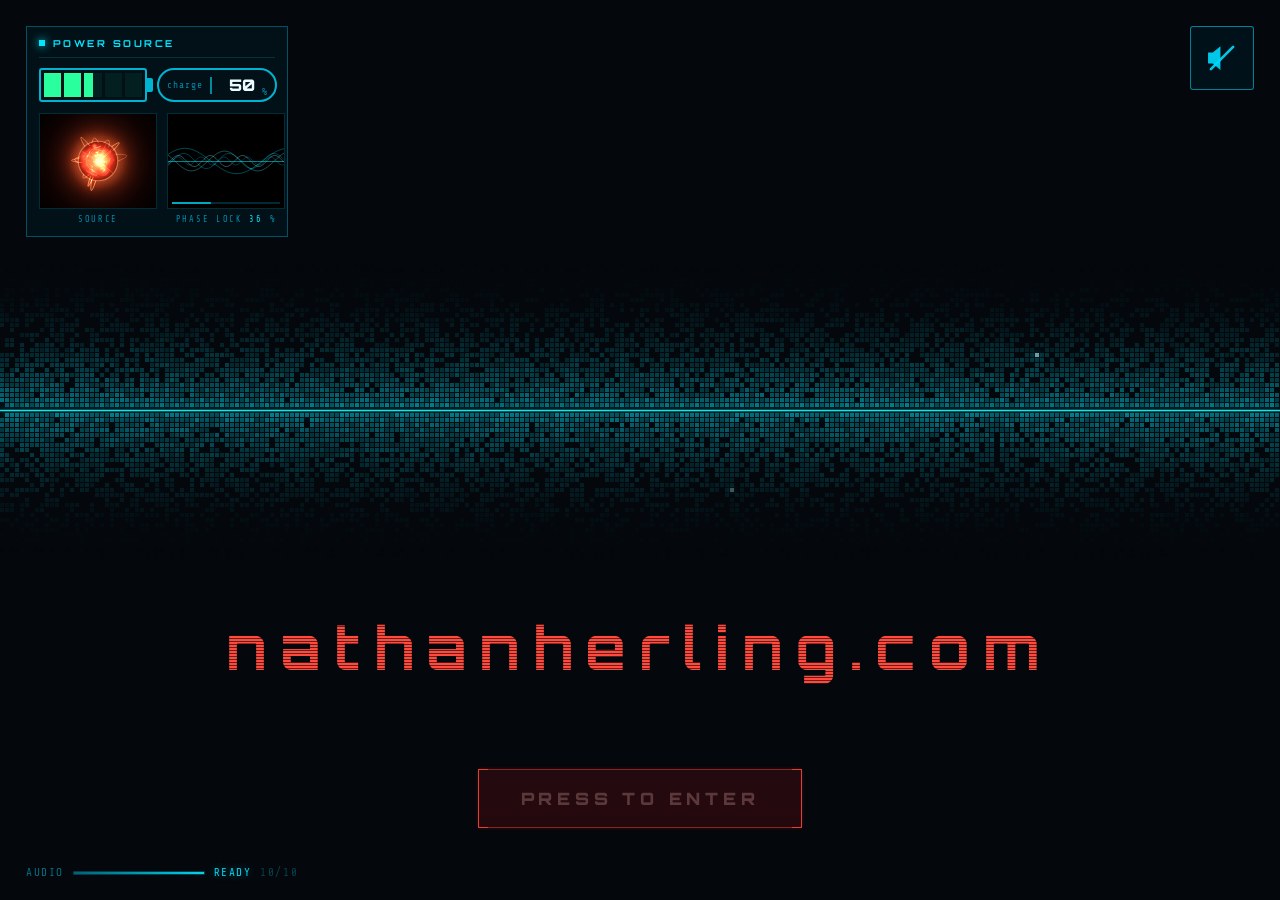
<file: index.html>
<!DOCTYPE html>
<html lang="en">
<head>
<meta charset="utf-8">
<meta name="viewport" content="width=device-width, initial-scale=1">
<title>nathanherling.com</title>
<meta name="description" content="Nathan Herling — physics, data science, and instrumentation. ATLAS Run-3 long-lived particle search, detector control systems, and independent mathematics.">
<link rel="canonical" href="https://nathanherling.com/">

<!-- Social card. og:image MUST be an absolute URL — most scrapers will not
     resolve a relative one. Regenerate the image with:
       python3 tools/make-og.py        (renders tools/og-card.html) -->
<meta property="og:type" content="website">
<meta property="og:site_name" content="nathanherling.com">
<meta property="og:url" content="https://nathanherling.com/">
<meta property="og:title" content="Nathan Herling">
<meta property="og:description" content="Physics, data science, and instrumentation. ATLAS Run-3 long-lived particle search, detector control systems, and independent mathematics.">
<meta property="og:image" content="https://nathanherling.com/assets/og/og-card.png">
<meta property="og:image:type" content="image/png">
<meta property="og:image:width" content="1200">
<meta property="og:image:height" content="630">
<meta property="og:image:alt" content="Nathan Herling's handwritten signature glowing cyan above the address nathanherling.com in red, over a pixelated data band on a dark technical grid.">
<meta property="og:locale" content="en_US">

<meta name="twitter:card" content="summary_large_image">
<meta name="twitter:title" content="Nathan Herling">
<meta name="twitter:description" content="Physics, data science, and instrumentation. ATLAS Run-3 long-lived particle search, detector control systems, and independent mathematics.">
<meta name="twitter:image" content="https://nathanherling.com/assets/og/og-card.png">
<meta name="twitter:image:alt" content="Nathan Herling's handwritten signature glowing cyan above the address nathanherling.com in red, over a pixelated data band on a dark technical grid.">
<!-- Icons and the manifest are attached from script, and only when the page is
     actually served.

     A file:// document has an opaque origin, and Chromium refuses to DISPLAY a
     file:// subresource for one — logging "Unsafe attempt to load URL <page>
     from frame with URL <page>", attributed to index.html:1 because the load is
     parser-initiated. Stylesheets and the script are exempt (they are fetched,
     not displayed) which is why only this one complained. A favicon on a local
     file open does nothing anyway, so there is nothing to trade away.

     Classic script, not a module, so it runs at parse time. -->
<script>
  if (location.protocol !== 'file:') {
    var head = document.head;
    var add = function (rel, href, type, sizes) {
      var l = document.createElement('link');
      l.rel = rel; l.href = href;
      if (type)  l.type = type;
      if (sizes) l.sizes = sizes;
      head.appendChild(l);
    };
    add('icon', 'assets/favicon.ico', null, 'any');
    add('icon', 'assets/favicon-32.png', 'image/png', '32x32');
    add('icon', 'assets/favicon-16.png', 'image/png', '16x16');
    add('apple-touch-icon', 'assets/apple-touch-icon.png');
    add('manifest', 'site.webmanifest');
  }
</script>
<meta name="theme-color" content="#04070b">
<link rel="stylesheet" href="css/fonts.css">
<link rel="stylesheet" href="css/tokens.css">
<link rel="stylesheet" href="css/base.css">
<link rel="stylesheet" href="css/splash.css">
<link rel="stylesheet" href="css/cube.css">
<link rel="stylesheet" href="css/shell.css">
<link rel="stylesheet" href="css/layout.css">
<link rel="stylesheet" href="css/deck.css">
<link rel="stylesheet" href="css/apps.css">
</head>
<body>

<div class="grid-bed" aria-hidden="true"></div>

<!-- ================= ACT 1 — SPLASH =================
     Everything here is present at t=0. The signature is NOT: it is cut, in pen
     order, when the button is struck. See js/splash.js. -->
<section id="stage">
  <canvas id="splash-canvas" aria-hidden="true"></canvas>

  <!-- Sound. Standalone in the top-right rather than crammed into the power
       module header, which never had the room for it. Nothing on this page
       loads or plays any audio until this is clicked or the entry button is
       pressed — see js/main.js. -->
  <button id="sndToggle" type="button" aria-pressed="false"
          aria-label="Sound off" title="Sound off">
    <svg viewBox="0 0 24 24" aria-hidden="true">
      <path class="spk" d="M11 4.5 6.2 8.6H3.2v6.8h3L11 19.5z"/>
      <path class="w1" d="M14.4 9.3a4.6 4.6 0 0 1 0 5.4"/>
      <path class="w2" d="M16.7 7.2a8 8 0 0 1 0 9.6"/>
      <path class="w3" d="M19 5.1a11.4 11.4 0 0 1 0 13.8"/>
      <path class="off" d="M5 19 19 5"/>
    </svg>
  </button>

  <!-- power module -->
  <section id="power" aria-hidden="true">
    <div class="head"><span class="dot"></span>POWER SOURCE
    </div>
    <div class="row">
      <div id="battery">
        <div class="cell"></div><div class="cell"></div><div class="cell"></div>
        <div class="cell"></div><div class="cell"></div>
      </div>
      <div id="gauge">
        <span class="lbl">charge</span><span class="bar"></span>
        <span class="val" id="chargeval">50</span><span class="pct">%</span>
      </div>
    </div>
    <div class="mods">
      <div class="mod">
        <canvas id="orb" width="116" height="94"></canvas>
        <div class="cap">SOURCE</div>
      </div>
      <div class="mod">
        <canvas id="freq" width="116" height="94"></canvas>
        <div class="cap">PHASE LOCK <span id="lockval">0</span> %</div>
      </div>
    </div>
  </section>

  <div id="splash-centre">
    <!-- data-txt duplicates the text for the CRT pseudo-element copies; the
         glitch bands are clipped copies of the same string. -->
    <h1 id="sitename" data-txt="nathanherling.com">nathanherling.com</h1>
    <button id="enterBtn" type="button">press to enter</button>
  </div>

  <!-- Media preload readout. Every audio file is fetched while this screen is
       up, so a cue never has to race its own download when it fires. Reports
       only — the entry button is live the whole time. See js/media.js. -->
  <div id="preload" aria-live="polite" data-count="0/0">
    <span class="tag">AUDIO</span>
    <span class="bar"><i></i></span>
    <span class="pct">0%</span>
  </div>

  <div id="splash-wipe" aria-hidden="true"></div>
</section>

<!-- ================= ACT 2 — SHELL ================= -->
<div id="term" aria-live="polite"><div id="term-inner"></div></div>

<!-- ================= ACTS 3-5 — DESK ================= -->
<div id="desk">
  <div id="rail">
    <!-- PELAGIC used to be born inside the tube and travel to the rail. The
         splash no longer carries a cube, so the rail dock is its only host. -->
    <div class="slot" id="slot-cube"><span class="slot-tag">pelagic</span>
      <div class="cube-host" id="pelagic-dock" aria-hidden="false"></div>
    </div>
    <div class="slot" id="slot-term"><span class="slot-tag">shell</span></div>
    <div class="slot" id="slot-sig"><span class="slot-tag">identity</span>
      <canvas id="sig-canvas" aria-hidden="true"></canvas>
    </div>
    <div class="slot" id="slot-dock"><span class="slot-tag">dock</span>
      <span class="empty">empty</span>
      <span class="dock-hint">double click or click on panel to open</span>
    </div>
  </div>

  <div id="top" role="group" aria-label="Sections"></div>

  <div id="main">
    <div id="view" role="region" aria-label="Panel content" aria-hidden="true">
      <button id="view-close" type="button">Close</button>
      <header><span class="n"></span><h2></h2></header>
      <div class="rule"></div>
      <div class="body"></div>
    </div>
  </div>
</div>

<!-- the deck stage is fixed and JS-placed, so it can drift between #main and the dock slot -->
<div id="deck-stage">
  <div id="deck"></div>
  <div id="printer" aria-hidden="true"></div>
</div>

<!-- Controls ride ABOVE the deck stage. They used to live inside #main, but
     #desk opens a stacking context at z-index 10, so the fixed deck stage at 14
     covered them and swallowed every click. -->
<div id="overlay" aria-hidden="false">
  <button id="back" type="button">Back to splash</button>
  <div id="toggles">
    <button id="prev" type="button" aria-label="Previous face">&lt;</button>
    <span class="hint">drag to spin</span>
    <button id="next" type="button" aria-label="Next face">&gt;</button>
  </div>
</div>

<!-- A classic script, not a module. index.html is meant to open straight off
     disk, and browsers refuse to load ES modules from a file:// origin. The
     js/ modules remain the source; js/site.js is built from them by
     tools/build.sh. -->
<script src="js/site.js" defer></script>
</body>
</html>
</file>
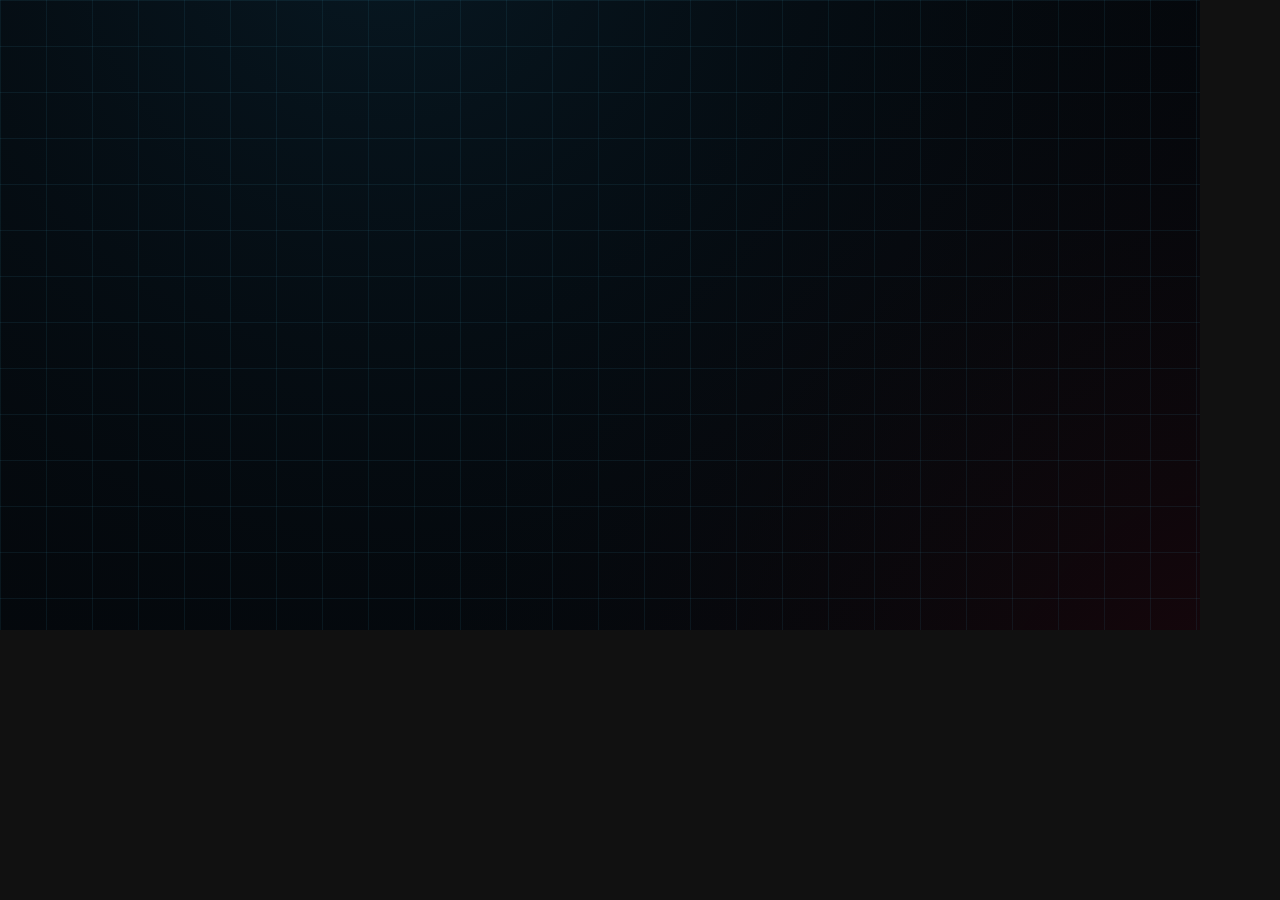
<file: tools/og-card.html>
<!-- NOTE (splash mk2): assets/og/*.png are no longer produced by this file.
     The shipped cards are cut from the mk2 splash art — see docs/history/DROP_NOTES.md.
     This renderer is kept because it still regenerates a card from live DOM if
     the art ever needs to be rebuilt from scratch. -->
<!DOCTYPE html>
<html lang="en">
<head>
<meta charset="utf-8">
<title>og card renderer</title>
<link rel="stylesheet" href="../css/fonts.css">
<style>
  html,body{margin:0;padding:0;background:#111}
  #card{display:block}
</style>
</head>
<body>
<!-- Renders the social card from the site's OWN signature vectors and palette,
     so the card cannot drift from the identity placard it is based on.
     Size and variant come from the query string:
       ?w=1200&h=630   default, Open Graph / Twitter summary_large_image
       ?w=1200&h=1200  square, for platforms that crop to 1:1 -->
<canvas id="card"></canvas>
<script type="module">
import { CFG, pal } from '../js/config.js';
import * as sig from '../js/signature.js';

const q = new URLSearchParams(location.search);
const W = +(q.get('w') || 1200), H = +(q.get('h') || 630);
const square = H / W > 0.8;

const c = document.getElementById('card');
c.width = W; c.height = H;
const x = c.getContext('2d');

// signature.js resolves its default path against the DOCUMENT, and this page
// lives in /tools/, so the path has to be given explicitly
await sig.load('../assets/data/signature.json');
await document.fonts.ready;

const P = pal();

// ---- bed ----
x.fillStyle = '#04070b';
x.fillRect(0, 0, W, H);
let g = x.createRadialGradient(W * 0.32, H * -0.15, 0, W * 0.32, H * -0.15, W * 0.9);
g.addColorStop(0, 'rgba(31,143,196,0.13)'); g.addColorStop(1, 'rgba(0,0,0,0)');
x.fillStyle = g; x.fillRect(0, 0, W, H);
g = x.createRadialGradient(W * 1.05, H * 1.2, 0, W * 1.05, H * 1.2, W * 0.75);
g.addColorStop(0, 'rgba(224,0,16,0.10)'); g.addColorStop(1, 'rgba(0,0,0,0)');
x.fillStyle = g; x.fillRect(0, 0, W, H);

// ---- engineering grid, masked toward the centre like the site's grid bed ----
x.save();
const cell = Math.round(W / 26);
x.strokeStyle = 'rgba(79,214,255,0.075)'; x.lineWidth = 1;
for (let i = 0; i <= W; i += cell) { x.beginPath(); x.moveTo(i + .5, 0); x.lineTo(i + .5, H); x.stroke(); }
for (let i = 0; i <= H; i += cell) { x.beginPath(); x.moveTo(0, i + .5); x.lineTo(W, i + .5); x.stroke(); }
x.restore();

// ---- signature, drawn from the same vector data the site uses ----
const sigCy = square ? H * 0.40 : H * 0.395;
sig.draw(x, W * 0.5, sigCy, W * (square ? 0.80 : 0.72), {
  color: CFG.ink.sig, width: Math.max(3, W * 0.0046),
  glow: CFG.ink.sigGlow, blur: Math.round(W * 0.022)
});

// ---- the domain, in the beam palette ----
const fs = Math.round(W * (square ? 0.070 : 0.062));
const dy = square ? H * 0.615 : H * 0.615;
x.font = '400 ' + fs + "px 'Share Tech Mono', monospace";
x.textAlign = 'center'; x.textBaseline = 'middle';
try { x.letterSpacing = Math.round(fs * 0.06) + 'px'; } catch (e) {}
x.shadowColor = P.glow; x.shadowBlur = Math.round(fs * 0.9);
x.fillStyle = P.hot; x.fillText(CFG.domain, W * 0.5, dy);
x.shadowBlur = Math.round(fs * 0.3);
x.fillText(CFG.domain, W * 0.5, dy);
x.shadowBlur = 0;

// ---- strapline ----
const ss = Math.round(W * 0.0175);
x.font = '700 ' + ss + "px 'Orbitron', sans-serif";
try { x.letterSpacing = Math.round(ss * 0.42) + 'px'; } catch (e) {}
x.fillStyle = 'rgba(63,110,134,0.95)';
x.fillText('PHYSICS  ·  DATA SCIENCE  ·  INSTRUMENTATION', W * 0.5, H * (square ? 0.72 : 0.755));
try { x.letterSpacing = '0px'; } catch (e) {}

// ---- frame + corner ticks, matching the panel chrome ----
const m = Math.round(W * 0.028), t = Math.round(W * 0.032);
x.strokeStyle = 'rgba(79,214,255,0.20)'; x.lineWidth = 2;
x.strokeRect(m + .5, m + .5, W - m * 2, H - m * 2);
x.strokeStyle = 'rgba(79,214,255,0.55)'; x.lineWidth = 3;
for (const [cx, cy, sx, sy] of [[m, m, 1, 1], [W - m, m, -1, 1], [m, H - m, 1, -1], [W - m, H - m, -1, -1]]) {
  x.beginPath();
  x.moveTo(cx + sx * t, cy); x.lineTo(cx, cy); x.lineTo(cx, cy + sy * t);
  x.stroke();
}

// ---- scanlines + vignette, last ----
x.globalAlpha = 0.26; x.fillStyle = '#000';
for (let y = 0; y < H; y += 3) x.fillRect(0, y, W, 1);
x.globalAlpha = 1;
g = x.createRadialGradient(W / 2, H / 2, Math.min(W, H) * 0.22, W / 2, H / 2, Math.max(W, H) * 0.72);
g.addColorStop(0, 'rgba(0,0,0,0)'); g.addColorStop(1, 'rgba(0,0,0,0.62)');
x.fillStyle = g; x.fillRect(0, 0, W, H);

document.body.dataset.ready = '1';
</script>
</body>
</html>
</file>
<file: css/fonts.css>
/* Self-hosted, from @fontsource. This replaces the Google Fonts <link>, so the
   page makes no external request at all — and it is what lets the social-card
   renderer produce type that matches the live site.
   The faces are base64 data URIs rather than file references: a @font-face
   url() is fetched under CORS rules, and on a file:// origin that fails, which
   silently drops both families back to system fallbacks. The originals stay in
   assets/fonts/ — regenerate with tools/build.sh. */
@font-face{
  font-family:'Share Tech Mono';font-style:normal;font-weight:400;font-display:swap;
  src:url('[data-uri]') format('woff2');
}
@font-face{
  font-family:'Orbitron';font-style:normal;font-weight:500;font-display:swap;
  src:url('[data-uri]') format('woff2');
}
@font-face{
  font-family:'Orbitron';font-style:normal;font-weight:700;font-display:swap;
  src:url('[data-uri]') format('woff2');
}
@font-face{
  font-family:'Orbitron';font-style:normal;font-weight:900;font-display:swap;
  src:url('[data-uri]') format('woff2');
}
</file>
<file: css/tokens.css>
:root{
  --bg:#04070b; --panel:#070d14; --surface:#0a1017;
  --ink:#9fdcf4; --ink-dim:#3f6e86; --ink-faint:#1b3a4a;
  --cyan:#4fd6ff; --cyan-deep:#1f8fc4;
  --amber:#ffb24a; --orange:#ff7a30;
  --line:rgba(79,214,255,0.16); --line-soft:rgba(79,214,255,0.07);
  --glow-cyan:0 0 12px rgba(79,214,255,0.55);
  --glow-amber:0 0 14px rgba(255,140,50,0.5);
  --mono:'Share Tech Mono', ui-monospace, 'Courier New', monospace;
  --display:'Orbitron', sans-serif;

  /* act 4 geometry — read by js/layout.js as well as the stylesheets */
  --rail:clamp(230px, 21vw, 320px);
  --toph:clamp(84px, 11vh, 116px);
  --gap:clamp(10px, 1.1vw, 18px);
}
</file>
<file: css/base.css>
*{margin:0;padding:0;box-sizing:border-box}
html,body{width:100%;height:100%}
body{
  background:
    radial-gradient(1200px 700px at 30% -10%, rgba(31,143,196,0.10), transparent 60%),
    radial-gradient(900px 600px at 110% 120%, rgba(255,122,48,0.06), transparent 55%),
    var(--bg);
  color:var(--ink); font-family:var(--mono); overflow:hidden;
}
button{font-family:var(--mono);font-size:12px;letter-spacing:.14em;text-transform:uppercase;
  color:var(--ink);background:transparent;border:1px solid var(--line);padding:8px 13px;cursor:pointer;
  transition:border-color .2s,color .2s,opacity .2s}
button:hover:not(:disabled){border-color:var(--cyan);color:var(--cyan)}
button:disabled{opacity:.32;cursor:default}
button:focus-visible{outline:2px solid var(--amber);outline-offset:2px}
.hidden{display:none !important}
.sr{position:absolute;width:1px;height:1px;overflow:hidden;clip:rect(0 0 0 0);white-space:nowrap}

/* faint engineering grid, ported from helix_splash's stage */
.grid-bed{position:fixed;inset:0;z-index:0;pointer-events:none;
  background-image:linear-gradient(var(--line-soft) 1px,transparent 1px),
                   linear-gradient(90deg,var(--line-soft) 1px,transparent 1px);
  background-size:46px 46px;
  -webkit-mask-image:radial-gradient(circle at 50% 45%,#000 0%,transparent 78%);
          mask-image:radial-gradient(circle at 50% 45%,#000 0%,transparent 78%)}

@media (prefers-reduced-motion:reduce){
  *{animation-duration:.01ms !important;transition-duration:.01ms !important}
}
</file>
<file: css/splash.css>
/* ============ ACT 1 — SPLASH ============
   Replaces the CRT tube. Everything on this page is present at t=0: no fade
   in, no chroma split, no sheen. The only motion before the press is ambient
   (band cells, source orb) and the proximity ramp that charges the page as the
   pointer closes on the entry button.

   The signature is NOT here at load. It is cut, in pen order, when the button
   is struck — see js/splash.js. */

#stage{position:fixed;inset:0;z-index:5;transition:opacity .45s ease}
#stage.gone{opacity:0;pointer-events:none}

#splash-canvas{position:absolute;inset:0;width:100%;height:100%;display:block}

/* ---- centre column: name over the entry button ---- */
#splash-centre{
  position:absolute;inset:0;z-index:2;
  display:flex;flex-direction:column;align-items:center;justify-content:flex-end;
  pointer-events:none;padding-bottom:8vh;
}

#sitename{
  font-family:var(--display);font-weight:600;
  letter-spacing:.22em;font-size:clamp(24px,4.6vw,62px);
  color:#ff4a3d;text-transform:lowercase;white-space:nowrap;
  margin:0 0 clamp(34px,7vh,86px);transform:translateY(-2vh);
  /* No text-shadow: the visible layer is the canvas plate drawn by
     js/nameglitch.js, and the plate is deliberately crisp. A shadow here would
     paint a soft copy underneath the sharp one. */
}

/* The entry button is the key UI on this page, so it is present from the
   first frame and its chrome is painted per-frame from the power level
   rather than transitioned by CSS. */
#enterBtn{
  pointer-events:auto;position:relative;
  font-family:var(--display);font-weight:800;
  letter-spacing:.28em;font-size:clamp(11px,1.35vw,17px);
  text-transform:uppercase;color:#ffd9d2;
  background:linear-gradient(180deg, rgba(200,32,42,.16), rgba(120,10,16,.28));
  border:1px solid rgba(255,74,61,.75);border-radius:2px;
  padding:18px 42px;cursor:pointer;outline:none;transition:none;
}
#enterBtn::before,#enterBtn::after{
  content:'';position:absolute;top:-1px;bottom:-1px;width:9px;
  border:1px solid rgba(255,74,61,.75);
}
#enterBtn::before{left:-1px;border-right:none}
#enterBtn::after{right:-1px;border-left:none}
#enterBtn:focus-visible{box-shadow:0 0 0 2px var(--cyan);outline:none}
#enterBtn:disabled{opacity:1;cursor:default}

/* ---- power module, top left ---- */
#power{
  position:absolute;top:26px;left:26px;z-index:3;width:262px;
  border:1px solid rgba(0,200,240,.35);background:rgba(0,26,36,.55);
  padding:10px 12px 12px;pointer-events:none;
}
#power .head{
  display:flex;align-items:center;gap:8px;
  font-family:var(--display);font-size:9.5px;font-weight:600;
  letter-spacing:.26em;color:#00e6ff;
  padding-bottom:8px;margin-bottom:10px;
  border-bottom:1px solid rgba(0,200,240,.18);
}
#power .head .dot{width:6px;height:6px;background:#00e6ff;box-shadow:0 0 8px #00e6ff}
#power .row{display:flex;align-items:center;gap:10px}

/* Every width in the readout is fixed. The charge value climbs 50 -> 100
   while the page charges, and a fluid layout would reflow the whole module
   on the digit change. */
#battery{
  position:relative;width:108px;flex:0 0 108px;height:34px;
  border:2px solid rgba(0,220,255,.8);border-radius:3px;
  padding:3px;display:flex;gap:3px;
}
#battery::after{
  content:'';position:absolute;right:-8px;top:50%;transform:translateY(-50%);
  width:6px;height:14px;background:rgba(0,220,255,.8);border-radius:0 2px 2px 0;
}
#battery .cell{flex:1;background:rgba(43,255,158,.06)}
#battery .cell.on{background:#2bff9e;box-shadow:inset 0 0 10px rgba(43,255,158,.55)}
#battery .cell.part{background:linear-gradient(90deg,#2bff9e var(--f),rgba(43,255,158,.06) var(--f))}

#gauge{
  width:120px;flex:0 0 120px;
  display:flex;align-items:center;justify-content:center;gap:7px;
  height:34px;border:2px solid rgba(0,220,255,.8);border-radius:17px;padding:0 9px;
}
#gauge .lbl{font-size:9.5px;letter-spacing:.1em;color:rgba(0,180,220,.75);flex:none}
#gauge .bar{width:2px;height:17px;background:rgba(0,220,255,.6);flex:none}
#gauge .val{
  font-family:var(--display);font-weight:800;font-size:16px;color:#eafcff;
  width:36px;flex:0 0 36px;text-align:right;
  font-variant-numeric:tabular-nums;font-feature-settings:'tnum' 1;
}
#gauge .pct{font-size:9.5px;color:rgba(0,180,220,.75);align-self:flex-end;padding-bottom:3px;flex:none}

#power .mods{display:flex;gap:10px;margin-top:11px}
#power .mod{display:flex;flex-direction:column;gap:5px}
#power .mod canvas{display:block;border:1px solid rgba(0,200,240,.22);background:#000}
#power .mod .cap{font-size:8.5px;letter-spacing:.2em;color:rgba(0,180,220,.75);text-align:center}
#power .mod .cap span{color:#00e6ff}

/* ---- the press: wipe out to act 2 ---- */
#splash-wipe{
  position:absolute;inset:0 100% 0 0;z-index:6;background:#000;
  border-right:2px solid #ff4a3d;box-shadow:0 0 34px rgba(255,74,61,.75);
  display:none;pointer-events:none;
}

@media (max-width:640px){
  #power{width:224px;top:16px;left:14px;padding:9px 10px 10px}
  #power .row{gap:8px}
  #battery{width:88px;flex:0 0 88px;height:28px}
  #gauge{width:106px;flex:0 0 106px;height:28px;gap:5px;padding:0 7px}
  #gauge .val{font-size:14px;width:31px;flex:0 0 31px}
  #power .mod canvas{width:96px;height:78px}
  #enterBtn{padding:15px 26px}
  #sndToggle{width:52px;height:52px;top:16px;right:14px}
  #sndToggle svg{width:30px;height:30px}
}

/* ---- sound toggle ----
   Sits top-right in the POWER SOURCE header. Its real job is to be something
   worth clicking: browsers will not let audio sound until the visitor has
   actually interacted, and pointer movement does not count. Clicking this
   grants that interaction. It starts OFF so it reads as an invitation. */
#sndToggle{
  position:absolute;top:26px;right:26px;z-index:4;
  width:64px;height:64px;padding:0;
  background:rgba(0,26,36,.6);border:1px solid rgba(0,200,240,.30);border-radius:3px;
  color:#00e6ff;cursor:pointer;pointer-events:auto;
  display:flex;align-items:center;justify-content:center;
  transition:border-color .2s ease, box-shadow .2s ease;
}
#sndToggle svg{width:38px;height:38px;overflow:visible}
#sndToggle .spk{fill:currentColor;stroke:none}
#sndToggle .w1,#sndToggle .w2,#sndToggle .w3,#sndToggle .off{
  fill:none;stroke:currentColor;stroke-width:1.7;
  stroke-linecap:round;stroke-linejoin:round;
}

/* off: muted colour, waves hidden, slash shown */
#sndToggle[aria-pressed="false"]{color:rgba(0,215,250,.92);border-color:rgba(0,220,255,.55)}
#sndToggle[aria-pressed="false"] .w1,
#sndToggle[aria-pressed="false"] .w2,
#sndToggle[aria-pressed="false"] .w3{opacity:0}
#sndToggle[aria-pressed="true"] .off{opacity:0}

/* on: lit, matching the rest of the module */
#sndToggle[aria-pressed="true"]{
  color:#00e6ff;border-color:rgba(0,220,255,.75);
  box-shadow:0 0 10px rgba(0,220,255,.35);
}
#sndToggle:hover{border-color:rgba(0,220,255,.8)}
#sndToggle:focus-visible{outline:none;box-shadow:0 0 0 2px var(--cyan)}

/* while it is off and untouched, a slow breath draws the eye to it */
@keyframes snd-invite{
  0%,100%{opacity:.72;box-shadow:0 0 0 rgba(0,220,255,0)}
  50%    {opacity:1;  box-shadow:0 0 14px rgba(0,220,255,.45)}
}
#sndToggle[aria-pressed="false"]{animation:snd-invite 2.6s ease-in-out infinite}

/* ══ URL plate ══════════════════════════════════════════════════════════
   The name is drawn to a canvas by js/nameglitch.js so it can be sheared per
   scanline. The h1 keeps the text for screen readers and for selection, but
   is not painted — the canvas is the visible layer. */
#sitename{position:relative;color:transparent}
#sitename canvas.name-plate{
  position:absolute;pointer-events:none;
}
@media (prefers-reduced-motion:reduce){
  #sitename{color:#ff4a3d}
  #sitename canvas.name-plate{display:none}
}

/* ---- fuse blow ----
   The corner brackets are the only part of the button that is pure CSS, so the
   snap lives here. They kick outward and fade in one 260ms step — no return, no
   ease-in-out: the bracket is leaving, not bouncing. */
#enterBtn.blown{cursor:default}
#enterBtn.blown::before{animation:bracket-snap-l .26s ease-out forwards}
#enterBtn.blown::after {animation:bracket-snap-r .26s ease-out forwards}

@keyframes bracket-snap-l{
  0%  {transform:translateX(0)      rotate(0);   opacity:1}
  18% {transform:translateX(-3px)   rotate(-2deg);opacity:1}
  100%{transform:translateX(-26px)  rotate(-13deg);opacity:0}
}
@keyframes bracket-snap-r{
  0%  {transform:translateX(0)      rotate(0);   opacity:1}
  18% {transform:translateX(3px)    rotate(2deg); opacity:1}
  100%{transform:translateX(26px)   rotate(13deg);opacity:0}
}
@media (prefers-reduced-motion:reduce){
  #enterBtn.blown::before,#enterBtn.blown::after{animation:none;opacity:0}
}


/* ---- media preload readout ------------------------------------------------
   Bottom-left, deliberately small: it is a status line, not a feature. Cyan
   ladder like the rest of act 1. Fades out a beat after READY rather than
   snapping away, and never reflows — the bar and the percent field are both
   fixed width, so counting up cannot shift the row. */
#preload{
  position:absolute;left:26px;bottom:22px;z-index:4;
  display:flex;align-items:center;gap:9px;
  font:400 11px/1 var(--mono);letter-spacing:.14em;
  color:var(--ink-dim);pointer-events:none;
  opacity:.92;transition:opacity .5s ease;
}
#preload .tag{color:rgba(0,215,250,.55)}
#preload .bar{
  position:relative;display:block;width:132px;height:4px;
  background:rgba(0,200,240,.10);
  border:1px solid rgba(0,200,240,.22);border-radius:1px;overflow:hidden;
}
#preload .bar i{
  display:block;height:100%;width:0%;
  background:linear-gradient(90deg,rgba(0,200,240,.45),#00e6ff);
  box-shadow:0 0 8px rgba(0,220,255,.55);
  transition:width .18s linear;
}
/* Fixed width so 9% -> 100% -> READY cannot nudge anything sideways. */
#preload .pct{display:inline-block;min-width:5.2ch;text-align:left;color:rgba(0,215,250,.75)}
#preload::after{content:attr(data-count);color:rgba(0,215,250,.30)}

#preload.done .pct{color:#00e6ff;text-shadow:0 0 8px rgba(0,220,255,.5)}
#preload.warn .bar{border-color:rgba(255,150,60,.45)}
#preload.warn .bar i{background:linear-gradient(90deg,rgba(255,140,50,.45),var(--amber))}
#preload.gone{opacity:0}

@media (max-width:720px){
  #preload{left:16px;bottom:14px;gap:7px;font-size:10px}
  #preload .bar{width:92px}
}
@media (prefers-reduced-motion: reduce){
  #preload .bar i{transition:none}
}
</file>
<file: css/cube.css>
/* PELAGIC — mk5 etch cube.
   The rig is built at mk5's exact geometry — a 300px scene, perspective 900px,
   faces 300px at translateZ(150px) — and then scaled to fit the rail slot by a
   plain 2D transform on .cube-scale, which sits OUTSIDE the perspective and so
   cannot change the projection. Rebuilding the rig at the slot's pixel size
   instead is what made the earlier port look wrong. */

.cube-host{
  /* NO --cs default here. cube.js treats "is --cs set?" as "has the rail been
     measured?", so declaring a fallback on the host made getComputedStyle
     always return a value, the gate always pass, and the rig paint at 150px
     from the first act-3 frame — then jump to the rail size 700ms later at
     MOUNT. The property is written by main.js sizeCubeInRail() and nowhere
     else. */
  position:absolute;inset:0;
  display:flex;align-items:center;justify-content:center;
  overflow:hidden;
}
/* Hidden until js/cube.js has read --cs from the slot. Without this the rig
   paints one frame at its unscaled 300px default, which read as the cube
   jumping in from outside its box. */
.cube-scale{transform-origin:50% 50%;will-change:transform;opacity:0;
  transition:opacity .25s ease}
.cube-scene{width:300px;height:300px;perspective:900px}
.cube3{width:100%;height:100%;position:relative;transform-style:preserve-3d;will-change:transform}
.cface3{
  position:absolute;width:300px;height:300px;
  background:#020406;
  border:1px solid rgba(0,240,255,.35);
  box-sizing:border-box;
}
.cface3 canvas{width:100%;height:100%;display:block}
</file>
<file: css/shell.css>
/* [shell]>_ — ported from init_home. Centred for act 2, drifts into rail slot
   L2 for act 3. Position is driven from JS (js/layout.js place()), so the rail
   can be re-proportioned without touching this file. */

#term{position:fixed;z-index:22;opacity:0;pointer-events:none;
  left:50%;top:50%;width:min(820px,88vw);
  font-size:clamp(14px,2.1vw,21px);line-height:1.75;
  transform:translate(-50%,-50%);
  will-change:left,top,width,font-size,transform;
  transition:left 1.05s cubic-bezier(.36,.05,.16,1),
             top 1.05s cubic-bezier(.36,.05,.16,1),
             width 1.05s cubic-bezier(.36,.05,.16,1),
             font-size 1.05s cubic-bezier(.36,.05,.16,1),
             transform 1.05s cubic-bezier(.36,.05,.16,1),
             opacity .4s ease}
#term.live{opacity:1}
/* once docked, JS owns left/top/width/font-size; kill the centring transform */
#term.docked{transform:translate(0,0)}

#term-inner{overflow:hidden}
.tline{white-space:pre;color:var(--ink)}
.tline .p{color:var(--cyan)}
.tline .ok{color:var(--amber)}
.tline.sub{color:var(--ink-dim);font-size:.86em}
.tline.login{color:var(--ink-dim);font-size:.86em;margin-bottom:.35em;letter-spacing:.06em}
#cursor{display:inline-block;width:.62em;height:1.05em;vertical-align:-2px;
  background:var(--cyan);animation:blink 1s steps(1) infinite}
@keyframes blink{0%,49%{opacity:1}50%,100%{opacity:0}}
</file>
<file: css/layout.css>
/* ============ ACTS 3 + 4 — the desk ============
   Three regions. The rail is full height on the left; the top panel and the
   main area stack to its right.

     +----------+---------------------------------+
     |  RAIL    |  TOP PANEL                      |
     |  L1 cube +---------------------------------+
     |  L2 shell|                                 |
     |  L3 sig  |          MAIN AREA              |
     |  L4 dock |                                 |
     +----------+---------------------------------+ */

#desk{position:fixed;inset:0;z-index:10;
  display:grid;gap:var(--gap);padding:var(--gap);
  grid-template-columns:var(--rail) minmax(0,1fr);
  grid-template-rows:var(--toph) minmax(0,1fr);
  opacity:0;pointer-events:none}
#desk.on{opacity:1;pointer-events:auto}

/* ---- rail ---- */
#rail{grid-area:1 / 1 / 3 / 2;display:grid;gap:var(--gap);min-height:0;
  grid-template-rows:minmax(120px,.92fr) minmax(0,1.75fr) minmax(78px,.62fr) minmax(110px,.95fr)}

.slot{position:relative;min-height:0;border:1px solid var(--line-soft);
  background:linear-gradient(180deg, rgba(79,214,255,.035), transparent 40%), rgba(7,13,20,.55);
  opacity:0;transform:translateX(-14px);
  transition:opacity .6s ease, transform .6s cubic-bezier(.22,.61,.36,1),
             border-color .3s ease}
#desk.framed .slot{opacity:1;transform:none}
#rail .slot:nth-child(1){transition-delay:.00s}
#rail .slot:nth-child(2){transition-delay:.06s}
#rail .slot:nth-child(3){transition-delay:.12s}
#rail .slot:nth-child(4){transition-delay:.18s}

/* corner ticks — the rail reads as machined rather than as a card */
.slot::before,.slot::after{content:"";position:absolute;width:9px;height:9px;
  border:1px solid var(--line);pointer-events:none}
.slot::before{left:-1px;top:-1px;border-right:0;border-bottom:0}
.slot::after{right:-1px;bottom:-1px;border-left:0;border-top:0}

.slot-tag{position:absolute;left:9px;top:7px;z-index:3;
  font-size:8.5px;letter-spacing:.3em;text-transform:uppercase;color:var(--ink-faint)}

#slot-cube{display:flex;align-items:center;justify-content:center}
#slot-term{overflow:hidden}
#slot-sig{padding:8px 10px 6px}
#sig-canvas{width:100%;height:100%;display:block}
#slot-dock{display:flex;align-items:center;justify-content:center}
#slot-dock .empty{font-size:9px;letter-spacing:.28em;text-transform:uppercase;
  color:var(--ink-faint);transition:opacity .4s ease}
#slot-dock.filled{border-color:var(--line)}
#slot-dock.filled .empty{opacity:0}

/* The dock reads "empty", which says nothing about how to fill it. Once a face
   is settled and openable the slot carries the instruction instead. */
#slot-dock .dock-hint{
  position:absolute;left:12px;right:12px;top:50%;transform:translateY(-50%);
  font-size:10px;line-height:1.5;letter-spacing:.14em;text-align:center;
  text-transform:uppercase;color:var(--amber);
  text-shadow:0 0 10px rgba(255,140,50,.45);
  opacity:0;transition:opacity .35s ease;pointer-events:none}
#slot-dock.hint .dock-hint{opacity:.92}
#slot-dock.hint .empty{opacity:0}
#slot-dock.filled .dock-hint{opacity:0}

/* ---- top panel ---- */
#top{grid-area:1 / 2 / 2 / 3;display:grid;gap:var(--gap);min-width:0;
  grid-template-columns:repeat(4, minmax(0,1fr))}

.card{position:relative;text-align:left;padding:11px 13px;min-width:0;
  border:1px solid var(--line-soft);background:rgba(7,13,20,.62);
  backdrop-filter:blur(6px);cursor:pointer;overflow:hidden;
  display:flex;flex-direction:column;justify-content:center;gap:3px;
  text-transform:none;letter-spacing:normal;
  opacity:0;transform:translateY(-10px);
  transition:opacity .45s ease, transform .45s cubic-bezier(.22,.61,.36,1),
             border-color .2s ease, background .2s ease}
#desk.dealt .card{opacity:1;transform:none}
#top .card:nth-child(1){transition-delay:.00s}
#top .card:nth-child(2){transition-delay:.07s}
#top .card:nth-child(3){transition-delay:.14s}
#top .card:nth-child(4){transition-delay:.21s}

.card .n{font-size:8.5px;letter-spacing:.3em;color:var(--ink-faint)}
.card .l{font-family:var(--display);font-weight:700;font-size:13px;
  letter-spacing:.12em;color:var(--ink);white-space:nowrap;
  overflow:hidden;text-overflow:ellipsis}
.card .b{font-size:10px;color:var(--ink-dim);white-space:nowrap;
  overflow:hidden;text-overflow:ellipsis}
.card:hover:not(:disabled){border-color:var(--cyan);background:rgba(11,23,33,.8)}
.card[aria-current="true"]{border-color:var(--cyan)}
.card[aria-current="true"] .l{color:var(--cyan)}
/* the selected card grows a tick pointing down at the deck */
.card[aria-current="true"]::after{content:"";position:absolute;left:0;bottom:0;
  width:100%;height:2px;background:var(--cyan);box-shadow:var(--glow-cyan)}

/* ---- main area ---- */
#main{grid-area:2 / 2 / 3 / 3;position:relative;min-width:0;min-height:0;
  border:1px solid var(--line-soft);
  background:radial-gradient(120% 90% at 50% 110%, rgba(31,143,196,.07), transparent 60%),
             rgba(4,7,11,.5)}
#main::before,#main::after{content:"";position:absolute;width:11px;height:11px;
  border:1px solid var(--line);pointer-events:none}
#main::before{left:-1px;top:-1px;border-right:0;border-bottom:0}
#main::after{right:-1px;bottom:-1px;border-left:0;border-top:0}

@media (max-width:860px){
  #desk{grid-template-columns:minmax(0,1fr);
        grid-template-rows:var(--toph) minmax(0,1fr) auto}
  #rail{grid-area:3 / 1 / 4 / 2;grid-template-rows:none;
        grid-template-columns:repeat(4,minmax(0,1fr));height:132px}
  #top{grid-area:1 / 1 / 2 / 2}
  #main{grid-area:2 / 1 / 3 / 2}
  .card .b{display:none}
}
</file>
<file: css/deck.css>
/* ============ THE DECK ============
   4 placards on a carousel, 90 deg apart. Grab to spin, toggle to step, or
   click a top-panel card to swing a face flush to camera. Clicking a face
   minimises the whole rig into rail slot L4 and opens the panel in #main.

   The stage is position:fixed and its box is driven from JS so it can drift
   between the main area and the dock slot without reparenting. */

#deck-stage{position:fixed;z-index:14;perspective:1400px;touch-action:none;
  opacity:0;pointer-events:none;
  will-change:left,top,width,height;
  transition:left .85s cubic-bezier(.36,.05,.16,1),
             top .85s cubic-bezier(.36,.05,.16,1),
             width .85s cubic-bezier(.36,.05,.16,1),
             height .85s cubic-bezier(.36,.05,.16,1),
             opacity .5s ease}
#deck-stage.on{opacity:1;pointer-events:auto;cursor:grab}
#deck-stage.grabbing{cursor:grabbing}
#deck-stage.mini{z-index:16}

#deck{position:absolute;left:50%;top:50%;width:0;height:0;
  transform-style:preserve-3d;will-change:transform}

.placard{position:absolute;left:0;top:0;
  width:var(--pw,200px);height:var(--ph,126px);
  margin:calc(var(--ph,126px) / -2) 0 0 calc(var(--pw,200px) / -2);
  border:1px solid var(--line);background:rgba(7,13,20,.86);
  box-shadow:0 0 18px rgba(79,214,255,.14), inset 0 0 26px rgba(0,0,0,.62);
  display:flex;flex-direction:column;justify-content:flex-end;
  padding:calc(var(--pw,200px) * .06);cursor:pointer;
  /* All four faces stay visible — that is the whole point of a carousel.
     backface-visibility:hidden was tried here and is WRONG: the two side cards
     sit at exactly +/-90deg, right on the backface threshold, so it culls them
     too and you are left looking at one card.
     The rear card overlapping the front card's centre was a HIT-TESTING
     problem, not a visibility one, and it is solved below: only the card flush
     to camera takes pointer events. */
  pointer-events:none;
  opacity:0;transition:opacity .4s ease, border-color .25s ease, box-shadow .25s ease}
.placard.printed{opacity:1}
.placard.face{pointer-events:auto}
.placard .n{font-size:calc(var(--pw,200px) * .042);letter-spacing:.3em;color:var(--ink-faint)}
.placard .l{font-family:var(--display);font-weight:700;
  font-size:calc(var(--pw,200px) * .075);letter-spacing:.12em;color:var(--ink);margin-top:2px}
.placard .b{font-size:calc(var(--pw,200px) * .05);color:var(--ink-dim);margin-top:3px}
.placard.face{border-color:var(--cyan);pointer-events:auto;
  box-shadow:0 0 30px rgba(79,214,255,.32), inset 0 0 26px rgba(0,0,0,.62)}
.placard.face:hover{box-shadow:0 0 42px rgba(79,214,255,.46), inset 0 0 26px rgba(0,0,0,.62)}
#deck-stage.mini .placard{cursor:default}
#deck-stage.mini .placard .b,#deck-stage.mini .placard .n{display:none}

/* the printer: a bright sphere at the deck centre that lays the placards down */
#printer{position:absolute;left:50%;top:50%;width:32px;height:32px;
  margin:-16px 0 0 -16px;border-radius:50%;
  background:radial-gradient(circle at 38% 34%, #eaf9ff, #4fd6ff 42%, #10475e 100%);
  box-shadow:0 0 22px rgba(79,214,255,.75), 0 0 60px rgba(79,214,255,.28);
  opacity:0;transition:opacity .5s ease;pointer-events:none}
#printer.on{opacity:1}

/* ---- control overlay ----
   Fixed and JS-placed over #main, at a z-index above #deck-stage. This has to
   sit outside #desk: #desk opens a stacking context at z-index 10, so anything
   nested inside it renders under the fixed deck stage no matter its own
   z-index, and the drag surface eats the clicks. */
#overlay{position:fixed;z-index:18;pointer-events:none;
  display:flex;flex-direction:column;align-items:center;justify-content:space-between;
  padding:14px 0;opacity:0;transition:opacity .5s ease}
#overlay.on{opacity:1}
#overlay > *{pointer-events:auto}

#back{font-size:14px;letter-spacing:.24em;padding:14px 34px;font-weight:700;
  color:var(--amber);border-color:rgba(255,178,74,.34);
  background:linear-gradient(180deg,rgba(255,140,50,.10),rgba(255,140,50,.02));
  backdrop-filter:blur(6px);
  opacity:0;transform:translateY(-8px);pointer-events:none;
  transition:opacity .45s ease, transform .45s cubic-bezier(.22,.61,.36,1),
             border-color .2s ease, color .2s ease, box-shadow .2s ease}
#overlay.on #back{opacity:1;transform:none;pointer-events:auto}
#back:hover:not(:disabled){border-color:var(--orange);color:#ffd9a8;box-shadow:var(--glow-amber)}

/* --ts is set from JS off the stage width, so the toggles scale with the deck
   instead of staying at button default size next to a 500px card */
#toggles{--ts:13px;
  display:flex;gap:calc(var(--ts) * .72);align-items:center;
  opacity:0;pointer-events:none;transition:opacity .4s ease}
#toggles.on{opacity:1;pointer-events:auto}
#toggles button{font-size:var(--ts);line-height:1;
  padding:calc(var(--ts) * .68) calc(var(--ts) * 1.15);
  min-width:calc(var(--ts) * 2.9)}
#toggles .hint{font-size:calc(var(--ts) * .76);letter-spacing:.24em;
  text-transform:uppercase;color:var(--ink-faint);
  padding:0 calc(var(--ts) * .55)}

/* ---- act 5: the opened panel fills the main area ---- */
#view{position:absolute;inset:0;z-index:13;display:flex;flex-direction:column;
  padding:clamp(16px,2.2vw,30px);overflow:auto;
  background:linear-gradient(180deg, rgba(79,214,255,.04), transparent 22%), rgba(6,11,17,.94);
  opacity:0;transform:translateY(12px);pointer-events:none;
  transition:opacity .45s ease, transform .45s cubic-bezier(.22,.61,.36,1)}
#view.on{opacity:1;transform:none;pointer-events:auto}
#view header{display:flex;align-items:baseline;gap:14px;margin-bottom:6px}
#view h2{font-family:var(--display);font-weight:700;font-size:clamp(15px,1.7vw,21px);
  letter-spacing:.16em;color:var(--amber);text-shadow:var(--glow-amber)}
#view .n{font-size:9px;letter-spacing:.3em;color:var(--ink-faint)}
#view .rule{height:1px;margin:12px 0 16px;
  background:linear-gradient(90deg,var(--line),transparent)}
#view .body{font-size:13px;line-height:1.7;color:var(--ink);max-width:70ch}
#view .body p + p{margin-top:.8em}
#view .body a{color:var(--cyan)}
#view-close{position:absolute;right:clamp(16px,2.2vw,30px);top:clamp(16px,2.2vw,30px)}

/* ---- embedded pdf ---- */
#view.pdf{overflow:hidden}
#view.pdf .rule{margin-bottom:12px}
#view.pdf .body{flex:1 1 auto;min-height:0;max-width:none;display:flex;flex-direction:column}
.pdf-bar{display:flex;gap:9px;flex-wrap:wrap;margin-bottom:11px;flex:0 0 auto}
.pdf-btn{display:inline-block;text-decoration:none;
  font-family:var(--mono);font-size:11px;letter-spacing:.16em;text-transform:uppercase;
  color:var(--ink);border:1px solid var(--line);padding:8px 15px;
  background:linear-gradient(180deg,rgba(79,214,255,.07),rgba(79,214,255,.01));
  transition:border-color .2s,color .2s,box-shadow .2s}
.pdf-btn:hover{border-color:var(--cyan);color:var(--cyan);box-shadow:var(--glow-cyan)}
.pdf-btn:first-child{color:var(--amber);border-color:rgba(255,178,74,.36)}
.pdf-btn:first-child:hover{border-color:var(--orange);color:#ffd9a8;box-shadow:var(--glow-amber)}
.pdf-frame{position:relative;flex:1 1 auto;min-height:220px;
  border:1px solid var(--line);background:#0d1218;overflow:hidden}
.pdf-pages{position:absolute;inset:0;overflow-y:auto;overflow-x:hidden;z-index:2;
  padding:10px;display:flex;flex-direction:column;gap:10px;scrollbar-width:thin}
.pdf-pages::-webkit-scrollbar{width:7px}
.pdf-pages::-webkit-scrollbar-track{background:transparent}
.pdf-pages::-webkit-scrollbar-thumb{background:rgba(0,240,255,.22)}
.pdf-pages::-webkit-scrollbar-thumb:hover{background:rgba(0,240,255,.4)}
/* The page is a white sheet on a dark desk. The border and the cyan cast are
   what keep it from reading as a hole punched in the panel. */
.pdf-pages img{display:block;width:100%;height:auto;
  border:1px solid rgba(0,240,255,.22);
  box-shadow:0 0 22px rgba(0,0,0,.75),0 0 0 1px rgba(0,0,0,.6)}
.pdf-frame iframe{position:absolute;inset:0;width:100%;height:100%;border:0;z-index:2;
  background:#0d1218}
.pdf-fallback{position:absolute;left:0;right:0;top:50%;transform:translateY(-50%);
  z-index:1;text-align:center;font-size:11px;color:var(--ink-faint)}

/* ---- panel body: publication and project lists ----
   The panels now carry real content rather than a paragraph each, so the body
   needs a small typographic system: numbered entries, a working-title caveat,
   and outbound links that read as links without breaking the palette. */
#view .body h4{
  margin:22px 0 6px;font-family:var(--display);font-weight:600;
  font-size:11px;letter-spacing:.22em;text-transform:uppercase;
  color:var(--cyan);
}
#view .body h4:first-child{margin-top:4px}
#view .body p.wt{margin:0 0 10px;font-size:12px;color:var(--ink-faint)}

#view .body ol.pubs,
#view .body ol.projs{margin:0;padding:0;list-style:none;counter-reset:pub}
#view .body ol.pubs > li,
#view .body ol.projs > li{
  counter-increment:pub;position:relative;
  margin:0 0 14px;padding:10px 14px 12px 44px;
  border:1px solid var(--line-soft);
  border-left:2px solid rgba(0,220,255,.45);
  font-size:13px;line-height:1.65;
}
#view .body ol.pubs > li::before,
#view .body ol.projs > li::before{
  content:'[' counter(pub, decimal-leading-zero) ']';
  position:absolute;left:10px;top:11px;
  font-family:var(--display);font-size:10px;letter-spacing:.06em;
  color:rgba(0,200,240,.75);
}
#view .body ol.pubs > li b,
#view .body ol.projs > li b{color:#dff6ff;font-weight:600}

#view .body a.plink{
  display:inline-block;margin-top:8px;
  font-family:var(--mono);font-size:11.5px;letter-spacing:.06em;
  color:var(--cyan);text-decoration:none;
  border-bottom:1px solid rgba(0,220,255,.35);
}
#view .body a.plink:hover{color:#eafcff;border-bottom-color:var(--cyan)}
#view .body .wip{
  display:inline-block;margin-left:4px;padding:1px 7px;
  border:1px solid rgba(255,140,50,.5);
  font-family:var(--display);font-size:9px;letter-spacing:.18em;
  text-transform:uppercase;color:var(--amber);
}

/* Shown instead of the pdf frame when the page is opened from disk — Chromium
   will not display a file:// subresource for an opaque origin. See js/deck.js. */
.pdf-note{margin:14px 0 0;padding:12px 14px;border:1px solid var(--line-soft);
  border-left:2px solid rgba(255,140,50,.5);
  color:var(--ink-faint);font-size:12.5px;line-height:1.65;letter-spacing:.02em}
.pdf-note b{color:#ffd9a8;font-weight:600}
</file>
<file: css/apps.css>
/* ============ TOOLS ============
   Tool tiles in the top row, and the apps they open inside #view.
   Everything is on the site tokens (css/tokens.css); per-category colours come
   from data/schedule.json and arrive as --c on the element. */

/* ---- tool tiles: right of the four deck cards ---- */
#top{grid-template-columns:repeat(4, minmax(0,1fr)) 1px repeat(var(--tools,0), minmax(0,.9fr))}
#top .top-sep{align-self:stretch;margin:8px 0;
  background:linear-gradient(180deg,transparent,var(--line),transparent);
  opacity:0;transition:opacity .45s ease .28s}
#desk.dealt #top .top-sep{opacity:1}
#top .card:nth-child(n+6){transition-delay:.32s}
.card.tool{border-color:rgba(255,178,74,.16)}
.card.tool .n{color:rgba(255,178,74,.55)}
.card.tool .l{display:flex;align-items:center;gap:8px}
.card.tool .l{font-size:12px}
.card.tool .g{flex:none;width:14px;height:14px;color:var(--amber);opacity:.85}
@media (max-width:1600px){ .card.tool .g{display:none} }
@media (max-width:1280px){ .card.tool .l{font-size:10.5px;letter-spacing:.05em} }
.card.tool:hover:not(:disabled){border-color:var(--amber);background:rgba(28,18,8,.7)}
.card.tool:hover .l{color:#ffd9a8}
.card.tool[aria-current="true"]{border-color:var(--amber)}
.card.tool[aria-current="true"] .l{color:var(--amber)}
.card.tool[aria-current="true"]::after{background:var(--amber);box-shadow:var(--glow-amber)}
@media (max-width:860px){
  #top{grid-template-columns:repeat(4, minmax(0,1fr)) 1px repeat(var(--tools,0), minmax(0,.6fr))}
  .card.tool .g{display:none}
}

/* ---- #view hosting an app: full width, app scrolls itself ---- */
#view.app-host .body{max-width:none;flex:1 1 auto;min-height:0;font-size:12px;line-height:1.45}

/* ---- shared app chrome ---- */
.app{display:flex;flex-direction:column;gap:10px;min-height:0;container-type:inline-size}
.app [hidden]{display:none !important}
.app-bar{display:flex;align-items:center;justify-content:space-between;gap:12px;flex-wrap:wrap}
.app-bar h3{font-family:var(--display);font-weight:900;font-size:clamp(15px,1.6vw,22px);
  letter-spacing:.1em;color:var(--cyan);text-shadow:var(--glow-cyan)}
.app-actions{display:flex;gap:6px;flex-wrap:wrap}
.app-btn{font-family:var(--mono);font-size:11px;letter-spacing:.14em;text-transform:uppercase;
  color:var(--ink);border:1px solid var(--line);padding:6px 11px;cursor:pointer;
  background:transparent;display:inline-flex;align-items:center}
.app-btn:hover{border-color:var(--cyan);color:var(--cyan)}
.app-btn.warn{color:var(--amber);border-color:rgba(255,178,74,.4);padding:3px 9px;font-size:10px}
.app-btn.danger{color:#ff6a5a;border-color:rgba(224,0,16,.45)}
.app-btn.danger:hover{color:#ffb0a6;border-color:#ff4a3a}

.app-statusrow{display:flex;align-items:center;gap:10px;min-height:18px}
.app-status{display:flex;align-items:center;gap:10px;font-size:11px;color:var(--ink-dim);min-width:0}
.app-status-text{white-space:nowrap;overflow:hidden;text-overflow:ellipsis}
.app-status-bar{flex:none;width:120px;height:3px;background:var(--line-soft);overflow:hidden}
.app-status-bar i{display:block;height:100%;width:0;background:var(--cyan);transition:width .2s ease}
.app-status[data-kind="ok"] .app-status-bar i{background:var(--cyan)}
.app-status[data-kind="warn"] .app-status-bar i{background:var(--amber)}
.app-status[data-kind="warn"]{color:var(--amber)}
.app-status[data-kind="err"] .app-status-bar i{background:#e0001a;width:100% !important}
.app-status[data-kind="err"]{color:#ff6a5a}
.app-warnings{font-family:var(--mono);font-size:11px;white-space:pre-wrap;color:var(--amber);
  border:1px solid rgba(255,178,74,.35);background:rgba(28,18,8,.5);padding:8px 10px}

/* ============ CALENDAR ============ */
.app-calendar{--cell-h:clamp(66px, 10.5vh, 118px)}
.cal-layout{display:grid;grid-template-columns:minmax(0,1fr) 250px;gap:14px;align-items:start}
@container (max-width:820px){ .cal-layout{grid-template-columns:minmax(0,1fr)} }

.cal-dow,.cal-grid{display:grid;grid-template-columns:repeat(7,minmax(0,1fr))}
.cal-dow div{font-family:var(--display);font-size:9.5px;letter-spacing:.24em;color:var(--ink-dim);padding:4px 6px}
.cal-grid{border-top:1px solid var(--line);border-left:1px solid var(--line)}

/* Fixed-height cells: each entry is its own row and the cell scrolls — it never grows. */
.cal-cell{height:var(--cell-h);min-width:0;padding:3px 3px 4px;cursor:pointer;
  display:flex;flex-direction:column;
  border-right:1px solid var(--line);border-bottom:1px solid var(--line);
  background:rgba(7,13,20,.55);transition:background .15s ease}
.cal-cell:hover{background:rgba(11,23,33,.8)}
.cal-cell.out{background:rgba(3,6,9,.6)}
.cal-cell.out .num{opacity:.4}
.cal-cell.today{outline:1px solid var(--cyan);outline-offset:-1px;box-shadow:inset 0 0 14px rgba(79,214,255,.22)}
.cal-cell.today .num{color:var(--cyan)}
.cal-cell.sel{background:rgba(31,143,196,.16)}
.cal-cell .num{flex:none;font-family:var(--display);font-weight:700;font-size:11px;padding:0 2px 2px;color:var(--ink)}

.cal-evs{list-style:none;margin:0;padding:0;overflow-y:auto;flex:1;scrollbar-width:thin}
.cal-ev{display:flex;gap:4px;align-items:baseline;font-size:10.5px;line-height:1.3;
  padding:1px 4px;margin-bottom:2px;white-space:nowrap;overflow:hidden;
  border-left:2px solid var(--c);
  background:color-mix(in srgb, var(--c) 11%, transparent)}
.cal-ev.allday{background:color-mix(in srgb, var(--c) 26%, transparent)}
.cal-ev .ev-t{flex:none;color:var(--ink-dim)}
.cal-ev .ev-n{overflow:hidden;text-overflow:ellipsis;color:#cfefff}
@container (max-width:560px){
  .app-calendar{--cell-h:54px}
  .cal-ev{font-size:0;height:4px;padding:0;border-left:0;background:var(--c)}
}

.cal-legend{display:flex;flex-wrap:wrap;gap:6px;margin-top:10px}
.cal-chip{font-size:10.5px;letter-spacing:.06em;text-transform:none;padding:3px 8px;color:var(--ink-dim)}
.cal-chip::before{content:"";display:inline-block;width:9px;height:9px;margin-right:6px;
  background:var(--c);vertical-align:-1px}
.cal-chip.off{opacity:.35;text-decoration:line-through}

.cal-detail{border:1px solid var(--line);background:rgba(7,13,20,.7);padding:10px;position:sticky;top:0}
.cal-detail-date{font-family:var(--display);font-size:12px;letter-spacing:.12em;color:var(--amber);margin-bottom:8px}
.cal-detail-list{list-style:none;margin:0;padding:0}
.cal-detail-list li{border-left:2px solid var(--c);padding:5px 8px;margin-bottom:6px;
  background:color-mix(in srgb, var(--c) 8%, transparent)}
.cal-detail-list .time{color:var(--ink-dim);font-size:11px}
.cal-detail-list .name{color:#dff6ff;font-size:13px}
.cal-detail-list .meta{display:block;color:var(--ink-dim);font-size:11px}
.cal-detail-list a.meta{color:var(--cyan)}
.cal-detail-list .empty{border:0;background:none;color:var(--ink-dim);padding:0}

/* ============ LINK DOCK ============ */
.ld-drop{border:1px dashed var(--line);background:rgba(7,13,20,.6);padding:18px 14px;text-align:center;
  transition:border-color .15s ease, box-shadow .15s ease}
.ld-drop.over{border-style:solid;border-color:var(--cyan);box-shadow:inset 0 0 22px rgba(79,214,255,.18), var(--glow-cyan)}
.ld-drop-main{font-family:var(--display);font-size:12px;letter-spacing:.12em;color:var(--cyan);margin-bottom:4px}
.ld-drop-sub{font-size:11px;color:var(--ink-dim);margin-bottom:10px}
.ld-form{display:flex;gap:6px;max-width:520px;margin:0 auto}
.ld-input{flex:1;min-width:0;font:inherit;font-size:12px;color:var(--ink);background:var(--bg);
  border:1px solid var(--line);padding:6px 10px}
.ld-input:focus{outline:none;border-color:var(--cyan)}

.ld-tiles{list-style:none;margin:0;padding:0;display:grid;gap:10px;
  grid-template-columns:repeat(auto-fill,minmax(220px,1fr))}
.ld-tile{border:1px solid var(--line);background:rgba(7,13,20,.7);padding:10px;
  display:flex;flex-direction:column;gap:8px;min-width:0}
.ld-tile[data-state="probing"]{border-color:rgba(255,178,74,.5)}
.ld-tile[data-state="failed"]{border-color:rgba(224,0,16,.5)}
.ld-head{display:flex;gap:10px;align-items:center;min-width:0}
.ld-icon{flex:none;width:46px;height:46px;display:grid;place-items:center;border:1px solid var(--line);background:var(--bg)}
.ld-icon img{max-width:38px;max-height:38px}
.ld-icon .ph{font-family:var(--display);font-size:17px;color:var(--ink-dim)}
.ld-text{flex:1;min-width:0}
.ld-title{width:100%;font:inherit;font-size:13px;color:#dff6ff;background:transparent;border:0;
  border-bottom:1px solid transparent;padding:0}
.ld-title:focus{outline:none;border-bottom-color:var(--cyan)}
.ld-url{display:block;font-size:10.5px;color:var(--ink-dim);white-space:nowrap;overflow:hidden;
  text-overflow:ellipsis;text-decoration:none}
.ld-url:hover{color:var(--cyan)}
.ld-src{font-size:10.5px;color:var(--ink-dim)}
.ld-src b{font-weight:normal;color:var(--amber)}
.ld-alts{display:flex;gap:4px;flex-wrap:wrap}
.ld-alt{width:30px;height:30px;padding:2px;display:grid;place-items:center;background:var(--bg)}
.ld-alt img{max-width:24px;max-height:24px}
.ld-alt.on{border-color:var(--cyan);box-shadow:var(--glow-cyan)}
.ld-actions{display:flex;justify-content:flex-end;gap:6px}
.ld-actions .app-btn{font-size:10px;padding:3px 8px}

/* ============ GALLERY ============ */
.gal-filter{width:min(260px,40cqw);flex:none}
.gal-tabs{display:flex;flex-wrap:wrap;gap:6px}
.gal-tabs .cal-chip.on{color:var(--cyan);border-color:var(--cyan)}
.gal-notes{font-size:11.5px;color:var(--ink-dim);max-width:80ch}
.gal-empty{font-size:12px;color:var(--ink-dim);padding:18px 0}
.gal-grid{list-style:none;margin:0;padding:0;display:flex;flex-direction:column;gap:16px}
.gal-block{border:1px solid var(--line);background:rgba(7,13,20,.55);padding:12px;
  display:flex;flex-direction:column;gap:10px;min-width:0}
.gal-grid-inner{list-style:none;margin:0;padding:0;display:grid;gap:10px;
  grid-template-columns:repeat(auto-fill,minmax(200px,1fr))}

/* course card: header, meta, description, requirements, one row per section */
.gal-course{display:flex;flex-direction:column;gap:6px;min-width:0}
.gal-course-head{display:flex;align-items:baseline;gap:12px;flex-wrap:wrap}
.gal-code{font-family:var(--display);font-weight:700;font-size:15px;letter-spacing:.1em;color:var(--amber);
  text-shadow:var(--glow-amber)}
.gal-name{font-family:var(--display);font-size:13px;letter-spacing:.06em;color:#dff6ff}
.gal-meta{font-size:11px;color:var(--ink-dim)}
.gal-desc{font-size:12px;line-height:1.55;color:var(--ink);max-width:95ch}
.gal-req{display:flex;gap:10px;flex-wrap:wrap;align-items:baseline;font-size:12px;
  border-left:2px solid var(--amber);background:rgba(255,178,74,.06);padding:6px 10px}
.gal-req b{font-weight:normal;font-size:10px;letter-spacing:.16em;text-transform:uppercase;color:var(--amber)}
.gal-req span{color:#ffe2b8}
.gal-req.soft{border-left-color:var(--cyan);background:rgba(79,214,255,.05)}
.gal-req.soft b{color:var(--cyan)}
.gal-req.soft span{color:var(--ink)}
.gal-secs-wrap{overflow-x:auto}
.gal-secs{border-collapse:collapse;font-size:11.5px;min-width:100%;white-space:nowrap}
.gal-secs th{font-weight:normal;text-align:left;font-size:9.5px;letter-spacing:.18em;text-transform:uppercase;
  color:var(--ink-dim);padding:4px 10px 4px 0;border-bottom:1px solid var(--line)}
.gal-secs td{padding:5px 10px 5px 0;border-bottom:1px solid var(--line-soft);color:var(--ink)}
.gal-secs td.c{color:var(--ink-dim)}
.gal-secs tr.clash td{background:rgba(224,0,16,.08)}
.gal-secs tr.clash td.c{color:#ff6a5a}
.gal-gnotes{font-size:11px;color:var(--ink-dim);font-style:italic}
.gal-thumb{display:flex;flex-direction:column;width:100%;padding:0;text-align:left;
  text-transform:none;letter-spacing:normal;background:rgba(7,13,20,.7);overflow:hidden}
.gal-thumb img{display:block;width:100%;aspect-ratio:16/10;object-fit:cover;object-position:top left;
  background:#0d1218;border-bottom:1px solid var(--line)}
.gal-thumb:hover img{filter:brightness(1.12)}
.gal-label{display:block;padding:6px 8px;font-size:11px;color:var(--ink);
  white-space:nowrap;overflow:hidden;text-overflow:ellipsis}
.gal-missing{display:grid;place-items:center;aspect-ratio:16/10;font-size:10.5px;color:#ff6a5a;padding:8px}

/* lightbox: absolute over #view; the view stops scrolling while it is up */
#view.gal-lb-on{overflow:hidden}
.gal-lb{position:absolute;inset:0;z-index:5;display:flex;flex-direction:column;
  background:var(--bg)}
.gal-lb[hidden]{display:none}
.gal-lb-stage{position:relative;flex:1 1 auto;min-height:0;overflow:hidden;cursor:grab;
  margin-top:64px;touch-action:none;
  background-image:linear-gradient(var(--line-soft) 1px,transparent 1px),
                   linear-gradient(90deg,var(--line-soft) 1px,transparent 1px);
  background-size:32px 32px}
.gal-lb-stage.grabbing{cursor:grabbing}
.gal-lb-img{position:absolute;left:0;top:0;transform-origin:0 0;max-width:none;user-select:none;
  box-shadow:0 0 0 1px rgba(79,214,255,.25),0 0 30px rgba(0,0,0,.8)}
.gal-lb-nav{position:absolute;top:50%;transform:translateY(-50%);z-index:2;
  font-size:30px;line-height:1;padding:14px 12px;background:rgba(4,7,11,.75)}
.gal-lb-nav.prev{left:10px}
.gal-lb-nav.next{right:10px}
.gal-lb-bar{flex:none;display:flex;align-items:center;justify-content:space-between;gap:12px;flex-wrap:wrap;
  padding:10px 14px;border-top:1px solid var(--line);background:rgba(7,13,20,.9)}
.gal-lb-text{min-width:0}
.gal-lb-title{font-family:var(--display);font-size:13px;letter-spacing:.08em;color:var(--amber)}
.gal-lb-cap{font-size:11.5px;color:var(--ink-dim);margin-top:2px}
.gal-lb-count,.gal-lb-zoom{font-size:11px;color:var(--ink-dim);align-self:center;padding:0 6px;min-width:44px;text-align:right}
.gal-lb a.app-btn{text-decoration:none}

/* ============ WEEK PLANNER ============ */
.app-planner{height:100%;min-height:520px;display:flex;flex-direction:column;gap:8px}
.pl-term{font:inherit;font-size:11px;color:var(--ink);background:var(--bg);border:1px solid var(--line);padding:5px 8px}
.pl-draft{align-self:center;font-size:10.5px;color:var(--amber)}
.pl-legendrow{display:flex;justify-content:space-between;align-items:center;gap:12px;flex-wrap:wrap}
.pl-legend{display:flex;gap:6px;flex-wrap:wrap}
.pl-totals{display:flex;gap:14px;flex-wrap:wrap;align-items:baseline;font-size:11px;color:var(--ink-dim)}
.pl-total b{font-weight:normal;font-size:10px;letter-spacing:.14em;text-transform:uppercase;color:var(--c)}
.pl-total.warn{color:#ff6a5a}
.pl-foot{font-size:10px;color:var(--ink-faint)}

.pl-body{flex:1 1 auto;min-height:0;display:grid;grid-template-columns:minmax(0,1fr);gap:12px}
.pl-body.open{grid-template-columns:minmax(0,1fr) minmax(330px,34%)}
.pl-body.open.wide{grid-template-columns:minmax(0,1fr) minmax(440px,58%)}
.pl-main{display:flex;flex-direction:column;gap:8px;min-width:0;min-height:0}

.pl-week{--gw:44px;flex:1 1 auto;min-height:0;overflow:auto;scrollbar-width:thin;
  border:1px solid var(--line);background:rgba(4,7,11,.6)}
.pl-head{position:sticky;top:0;z-index:4;display:grid;
  grid-template-columns:var(--gw) repeat(var(--ndays,5),minmax(84px,1fr));
  background:rgba(7,13,20,.97);border-bottom:1px solid var(--line)}
.pl-day{font-family:var(--display);font-size:10px;letter-spacing:.24em;color:var(--ink-dim);
  padding:7px 6px;border-left:1px solid var(--line-soft)}
.pl-grid{display:grid;grid-template-columns:var(--gw) minmax(0,1fr);padding:8px 0}
.pl-gutter{position:sticky;left:0;z-index:3;background:rgb(5,9,14);border-right:1px solid var(--line-soft)}
.pl-corner{position:sticky;left:0;z-index:5;background:rgba(7,13,20,.97)}
.pl-gutter span{position:absolute;right:6px;transform:translateY(-50%);font-size:9.5px;color:var(--ink-dim);white-space:nowrap}
.pl-cols{display:grid;grid-template-columns:repeat(var(--ndays,5),minmax(84px,1fr))}
.pl-col{position:relative;border-left:1px solid var(--line-soft);
  background-image:repeating-linear-gradient(to bottom,var(--line-soft) 0,var(--line-soft) 1px,transparent 1px,transparent var(--hour));
  background-position:0 var(--off,0)}

/* class blocks — overlapping ones sit side by side in lanes */
.app-planner .pl-blk{position:absolute;z-index:1;display:flex;flex-direction:column;align-items:flex-start;
  overflow:hidden;text-align:left;padding:2px 5px;font-size:10px;line-height:1.25;letter-spacing:normal;
  text-transform:none;color:var(--ink);cursor:pointer;
  border:1px solid color-mix(in srgb,var(--c) 60%,transparent);border-left:3px solid var(--c);
  background:color-mix(in srgb,var(--c) 15%,rgb(5,9,14))}
.app-planner .pl-blk:hover{z-index:2;color:var(--ink);border-color:var(--c);background:color-mix(in srgb,var(--c) 28%,rgb(5,9,14))}
.app-planner .pl-blk.dashed{border-style:dashed;border-left-style:solid}
.pl-blk b{font-family:var(--display);font-weight:700;font-size:10px;letter-spacing:.05em;color:#eafaff;white-space:nowrap}
.pl-blk span{max-width:100%;white-space:nowrap;overflow:hidden;text-overflow:ellipsis}
.pl-blk .r{color:var(--ink-dim)}
.app-planner .pl-blk{container-type:inline-size}
@container (max-width:84px){ .pl-blk .r{display:none} .pl-blk b{font-size:9px} }
.pl-blk.clash::after{content:"";position:absolute;right:3px;bottom:3px;width:6px;height:6px;border-radius:50%;background:var(--amber)}
.app-planner .pl-blk.hard{box-shadow:inset 0 0 0 1px #ff3a2a}
.pl-blk.hard::after{background:#ff3a2a}
.app-planner .pl-blk.sel{z-index:3;outline:2px solid #eafaff;outline-offset:-2px}

.pl-chips{flex:none;display:flex;gap:6px;flex-wrap:wrap;align-items:center}
.pl-chips-lbl{font-size:9.5px;letter-spacing:.22em;color:var(--ink-dim);margin-right:2px}
.app-planner .pl-chip{font-size:10.5px;letter-spacing:.04em;text-transform:none;padding:3px 8px;color:#dff6ff;
  border:1px solid color-mix(in srgb,var(--c) 50%,transparent);border-left:3px solid var(--c);background:transparent}
.app-planner .pl-chip:hover{color:#fff;border-color:var(--c)}
.app-planner .pl-chip.dashed{border-style:dashed;border-left-style:solid}
.pl-chip.off{opacity:.62}
.pl-chip i{font-style:normal;font-size:9.5px;color:var(--ink-dim);margin-left:6px}
.app-planner .pl-chip.sel{outline:1px solid #eafaff;outline-offset:1px}

/* side panel: the week stays visible beside it */
.pl-panel{min-height:0;overflow:auto;scrollbar-width:thin;display:flex;flex-direction:column;gap:10px;
  border:1px solid var(--line);background:rgba(7,13,20,.9);padding:12px}
.pl-panel[hidden]{display:none}
.pl-phead{display:flex;justify-content:space-between;align-items:flex-start;gap:10px}
.pl-phead .gal-name{margin-top:2px}
.pl-phead .app-btn{padding:3px 9px}
.pl-seg{display:flex}
.app-planner .pl-seg button{flex:1;font-size:10.5px;padding:6px 8px;color:var(--ink-dim);
  border-color:color-mix(in srgb,var(--c) 40%,transparent)}
.pl-seg button + button{border-left:0}
.app-planner .pl-seg button.on{color:#fff;border-color:var(--c);background:color-mix(in srgb,var(--c) 24%,transparent)}
.pl-viewer{display:flex;flex-direction:column;gap:6px}
.pl-imgwrap{max-height:56vh;overflow:auto;border:1px solid var(--line);background:#0d1218}
.pl-body.wide .pl-imgwrap{max-height:none}
.pl-img{display:block;width:100%;height:auto;cursor:zoom-in}
.pl-body.wide .pl-img{cursor:zoom-out}
.pl-vbar{display:flex;align-items:center;gap:6px}
.pl-vbar .app-btn{padding:3px 9px;text-decoration:none}
.pl-vcount{font-size:11px;color:var(--ink-dim);white-space:nowrap}
.pl-vcap{flex:1;min-width:0;font-size:11px;color:var(--amber);white-space:nowrap;overflow:hidden;text-overflow:ellipsis}
.pl-strip{display:flex;gap:6px;overflow-x:auto;scrollbar-width:thin}
.app-planner .pl-strip button{flex:none;width:76px;height:48px;padding:0;overflow:hidden}
.pl-strip img{width:100%;height:100%;object-fit:cover;object-position:top left}
.app-planner .pl-strip button.on{border-color:var(--amber)}
.pl-sechead{display:flex;gap:10px;align-items:baseline;font-size:10px;letter-spacing:.16em;text-transform:uppercase;color:var(--ink-dim)}
.pl-sechead b{font-weight:normal;color:var(--cyan)}
.pl-hint{letter-spacing:.02em;text-transform:none;color:var(--amber)}
.pl-secs{width:100%;border-collapse:collapse;font-size:11.5px}
.pl-secs td{padding:4px 8px 4px 0;border-bottom:1px solid var(--line-soft);vertical-align:middle}
.pl-secs td.sec{color:#dff6ff;white-space:nowrap}
.pl-secs td.room{color:var(--ink-dim)}
.pl-secs tr.dim td:not(:first-child){opacity:.42}
.pl-secs input{accent-color:var(--cyan)}
.pl-note{font:inherit;font-size:12px;color:var(--ink);background:var(--bg);border:1px solid var(--line);padding:6px 8px;resize:vertical}
.pl-note:focus{outline:none;border-color:var(--cyan)}
.pl-card .gal-course-head,.pl-card .gal-secs-wrap{display:none}

/* all-images mode: the viewer takes the main area, the week is swapped out */
.app-planner .pl-imgbtn.on{color:var(--amber);border-color:var(--amber);box-shadow:var(--glow-amber)}
.pl-main[hidden],.pl-stage[hidden]{display:none}
.pl-stage{min-height:0;min-width:0;display:flex;flex-direction:column;gap:8px}
.pl-shead{display:flex;align-items:baseline;gap:12px;flex-wrap:wrap}
.pl-shead .app-btn{text-decoration:none;align-self:center}
.pl-sgrow{flex:1}
.pl-sframe{position:relative;flex:1 1 auto;min-height:0;border:1px solid var(--line);background:#0d1218;overflow:hidden}
.pl-sscroll{position:absolute;inset:0;display:flex;align-items:center;justify-content:center;padding:10px 60px;overflow:hidden}
.pl-simg{max-width:100%;max-height:100%;object-fit:contain;cursor:zoom-in;
  box-shadow:0 0 0 1px rgba(79,214,255,.25),0 0 30px rgba(0,0,0,.8)}
.pl-sframe.actual .pl-sscroll{display:block;overflow:auto;text-align:center}
.pl-sframe.actual .pl-simg{max-width:none;max-height:none;cursor:zoom-out}
.app-planner .pl-snav{position:absolute;top:50%;transform:translateY(-50%);z-index:2;
  font-size:30px;line-height:1;padding:14px 12px;background:rgba(4,7,11,.8)}
.pl-snav.prev{left:8px}
.pl-snav.next{right:8px}
.pl-sfoot{display:flex;gap:14px;align-items:baseline;min-width:0}
.pl-sfoot .pl-vcap{flex:none;font-size:12px}
.pl-acap{font-size:11.5px;color:var(--ink-dim);min-width:0;white-space:nowrap;overflow:hidden;text-overflow:ellipsis}
.pl-strip.all{flex:none;padding-bottom:4px}
.app-planner .pl-strip.all button{width:72px;height:46px}
.pl-acat{font-size:10px;letter-spacing:.14em;text-transform:uppercase;color:var(--c);border:1px solid var(--c);padding:3px 8px;align-self:center}
</file>
